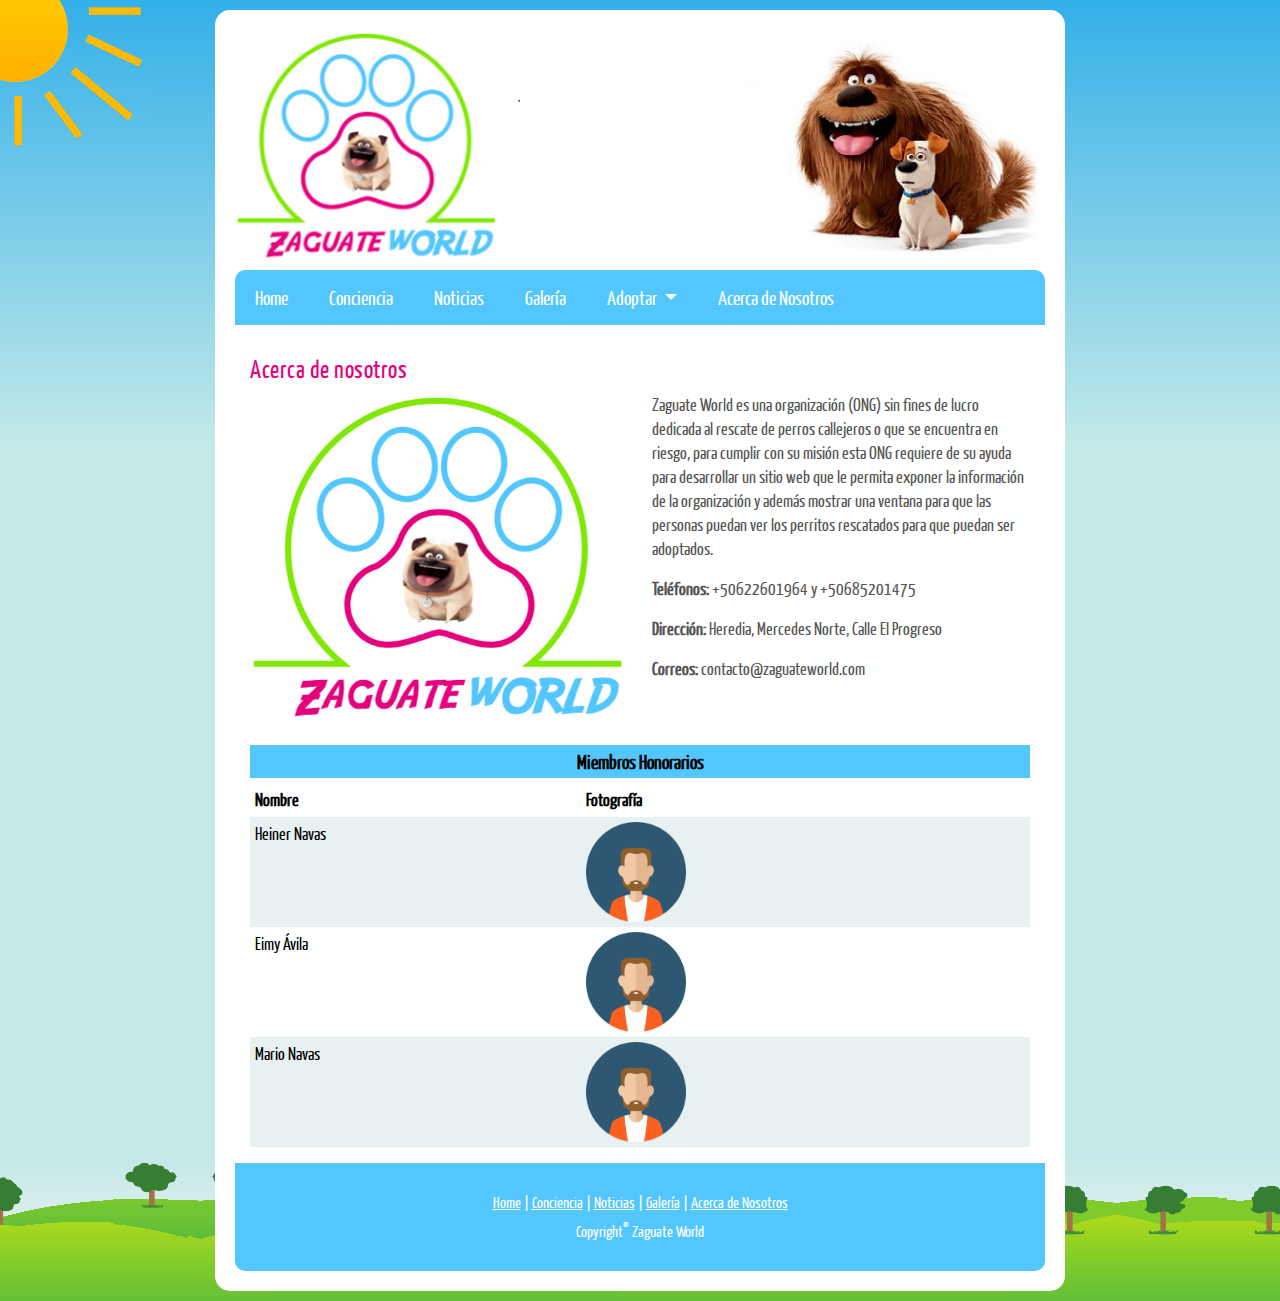
<file: pages/acercadenosotros.html>
<!DOCTYPE html>
<html>

<head>

    <title>Zaguate World</title>
    <meta name="description" content="El Website de los Zaguates" />
    <meta name="keywords" content="Zaguate, perro, perrito, adoptar" />
    <meta http-equiv="content-type" content="text/html; charset=UTF-8" />
    <meta name="viewport" content="width=device-width, initial-scale=1" />
    <link href="https://cdn.jsdelivr.net/npm/bootstrap@5.1.3/dist/css/bootstrap.min.css" rel="stylesheet" />
    <link rel="stylesheet" type="text/css" href="../css/home.css" />
    <script src="https://cdn.jsdelivr.net/npm/bootstrap@5.1.3/dist/js/bootstrap.bundle.min.js"></script>

</head>
<body>
    <div class="container">
        <header>
            <img src="../images/logo.png" alt="logo" width="100%"/>
        </header>
        <nav class="navbar navbar-expand-sm navbar-dark">
            <div class="container-fluid">
                <button class="navbar-toggler" type="button" data-bs-toggle="collapse" data-bs-target="#mynavbar">
                    <span class="navbar-toggler-icon"></span>
                </button>
                <div class="collapse navbar-collapse" id="mynavbar">
                    <ul class="navbar-nav me-auto">
                        <li class="nav-item">
                            <a class="nav-link" href="../index.html">Home</a>
                        </li>
                        <li class="nav-item">
                            <a class="nav-link" href="conciencia.html">Conciencia</a>
                        </li>
                        <li class="nav-item">
                            <a class="nav-link" href="noticias.html">Noticias</a>
                        </li>
                        <li class="nav-item">
                            <a class="nav-link" href="#">Galería</a>
                        </li>
                        <li class="nav-item">
                            <div class="dropdown">
                                <a href="#" class="nav-link dropdown-toggle" data-bs-toggle="dropdown">
                                  Adoptar
                                </a>
                                <ul class="dropdown-menu">
                                  <li><a class="dropdown-item" href="zaguatespequeños.html">Zaguates Pequeños</a></li>
                                  <li><a class="dropdown-item" href="zaguatesgrandes.html">Link 2</a></li>
                                  <li><a class="dropdown-item" href="zaguatespequeños.html">Link 3</a></li>
                                </ul>
                              </div>
                        </li>
                        <li class="nav-item">
                            <a class="nav-link" href="acercadenosotros.html">Acerca de Nosotros</a>
                        </li>
                    </ul>
                </div>
            </div>
        </nav>
        <div class="main">
            <div class="row">
                <div>
                    <article>
                        <div class="row">
                            <div>
                                <h1>Acerca de nosotros</h1>
                            </div>
                        </div>
                        <div class="row">
                            <div class="col-sm-6 text-center">
                                <img class="imgContent" src="../images/LogoTerminado.PNG" alt="animado5" width="100%"/>
                            </div>
                            <div class="col-sm-6">
                                <p>
                                    Zaguate World es una organización (ONG) sin fines de lucro dedicada al
                                    rescate de perros callejeros o que se encuentra en riesgo, para cumplir con su
                                    misión esta ONG requiere de su ayuda para desarrollar un sitio web que le
                                    permita exponer la información de la organización y además mostrar una ventana
                                    para que las personas puedan ver los perritos rescatados para que puedan ser
                                    adoptados.
                                </p>
                                <p>
                                    <strong>Teléfonos:</strong> +50622601964 y +50685201475
                                </p>
                                <p>
                                    <strong>Dirección:</strong> Heredia, Mercedes Norte, Calle El Progreso
                                </p>
                                <p>
                                    <strong>Correos:</strong> contacto@zaguateworld.com
                                </p>
                            </div>
                        </div>
                        <div class="row">
                            <div>
                                <table class="table table-striped">
                                    <thead>
                                        <tr>
                                            <th colspan="5" class="text-center headertable">Miembros Honorarios</th>
                                        </tr>
                                        <tr>
                                            <th>Nombre</th>
                                            <th>Fotografía</th>
                                        </tr>
                                    </thead>
                                    <tbody>
                                        <tr>
                                            <td>Heiner Navas</td>
                                            <td><img class="perro" src="../images/avatar.png" alt="perro" width="100%"/></td>
                                        </tr>
                                        <tr>
                                            <td>Eimy Ávila</td>
                                            <td><img class="perro" src="../images/avatar.png" alt="perro" width="100%"/></td>
                                        </tr>
                                        <tr>
                                            <td>Mario Navas</td>
                                            <td><img class="perro" src="../images/avatar.png" alt="perro" width="100%"/></td>
                                        </tr>
                                    </tbody>
                                </table>
                            </div>
                        </div>
                    </article>
                </div>
            </div>
            <footer class="container-fluid bg-4 text-center">
                <a href="../index.html">Home</a>&nbsp;|
                <a href="conciencia.html">Conciencia</a>&nbsp;|
                <a href="noticias.html">Noticias</a>&nbsp;|
                <a href="galeria.html">Galería</a>&nbsp;|
                <a href="acercadenosotros.html">Acerca&nbsp;de&nbsp;Nosotros</a>
                <p>Copyright<sup>&reg;</sup> Zaguate World</p>
            </footer>
        </div>
    </div>
</body>
</html>
</file>
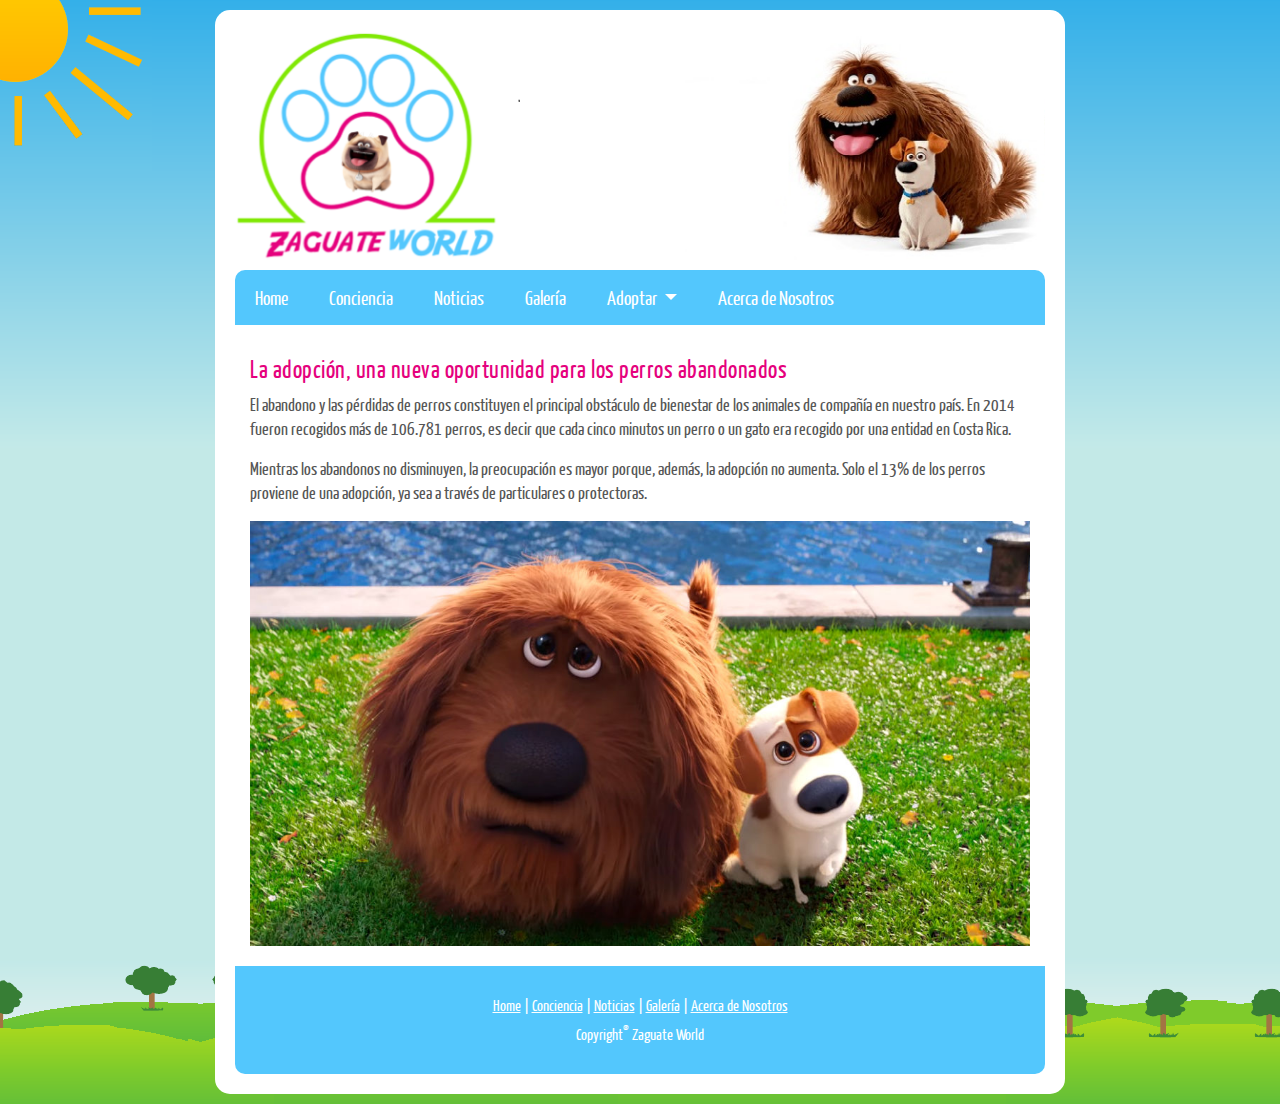
<file: pages/conciencia.html>
﻿<!DOCTYPE html>
<html>

<head>
    <title>Zaguate World</title>
    <meta name="description" content="El Website de los Zaguates" />
    <meta name="keywords" content="Zaguate, perro, perrito, adoptar" />
    <meta http-equiv="content-type" content="text/html; charset=UTF-8" />
    <meta name="viewport" content="width=device-width, initial-scale=1" />
    <link href="https://cdn.jsdelivr.net/npm/bootstrap@5.1.3/dist/css/bootstrap.min.css" rel="stylesheet" />
    <link rel="stylesheet" type="text/css" href="../css/home.css" />
    <script src="https://cdn.jsdelivr.net/npm/bootstrap@5.1.3/dist/js/bootstrap.bundle.min.js"></script>

</head>

<body>
    <div class="container">
        <header>
            <img src="../images/logo.png" alt="logo" width="100%" />
        </header>
        <nav class="navbar navbar-expand-sm navbar-dark">
            <div class="container-fluid">
                <button class="navbar-toggler" type="button" data-bs-toggle="collapse" data-bs-target="#mynavbar">
                    <span class="navbar-toggler-icon"></span>
                </button>
                <div class="collapse navbar-collapse" id="mynavbar">
                    <ul class="navbar-nav me-auto">
                        <li class="nav-item">
                            <a class="nav-link" href="../index.html">Home</a>
                        </li>
                        <li class="nav-item">
                            <a class="nav-link" href="conciencia.html">Conciencia</a>
                        </li>
                        <li class="nav-item">
                            <a class="nav-link" href="noticias.html">Noticias</a>
                        </li>
                        <li class="nav-item">
                            <a class="nav-link" href="#">Galería</a>
                        </li>
                        <li class="nav-item">
                            <div class="dropdown">
                                <a href="#" class="nav-link dropdown-toggle" data-bs-toggle="dropdown">
                                    Adoptar
                                </a>
                                <ul class="dropdown-menu">
                                    <li><a class="dropdown-item" href="zaguatespequeños.html">Zaguates Pequeños</a></li>
                                    <li><a class="dropdown-item" href="zaguatesgrandes.html">Link 2</a></li>
                                    <li><a class="dropdown-item" href="zaguatespequeños.html">Link 3</a></li>
                                </ul>
                            </div>
                        </li>
                        <li class="nav-item">
                            <a class="nav-link" href="acercadenosotros.html">Acerca de Nosotros</a>
                        </li>
                    </ul>
                </div>
            </div>
        </nav>
        <div class="main">
            <div class="row">
                <div>
                    <article>
                        <div class="row">
                            <div>
                                <h1>La adopción, una nueva oportunidad para los perros abandonados</h1>
                            </div>
                        </div>
                        <div class="row">
                            <div>
                                <p>
                                    El abandono y las pérdidas de perros constituyen el principal obstáculo de bienestar
                                    de los animales de compañía en nuestro país. En 2014 fueron recogidos más de 106.781
                                    perros, es decir que cada cinco minutos un perro o un gato era recogido por una
                                    entidad en Costa Rica.
                                </p>

                                <p>
                                    Mientras los abandonos no disminuyen, la preocupación es mayor porque, además, la
                                    adopción no aumenta. Solo el 13% de los perros proviene de una adopción, ya sea a
                                    través de particulares o protectoras.
                                </p>
                            </div>
                        </div>
                        <div class="row">
                            <div class="text-center">
                                <img class="imgContent" src="../images/Animado01.jpg" alt="animado" width="100%" />
                            </div>
                        </div>
                    </article>
                </div>
            </div>
            <footer class="container-fluid bg-4 text-center">
                <a href="../index.html">Home</a>&nbsp;|
                <a href="conciencia.html">Conciencia</a>&nbsp;|
                <a href="noticias.html">Noticias</a>&nbsp;|
                <a href="galeria.html">Galería</a>&nbsp;|
                <a href="acercadenosotros.html">Acerca&nbsp;de&nbsp;Nosotros</a>
                <p>Copyright<sup>&reg;</sup> Zaguate World</p>
            </footer>
        </div>
    </div>
</body>

</html>
</file>
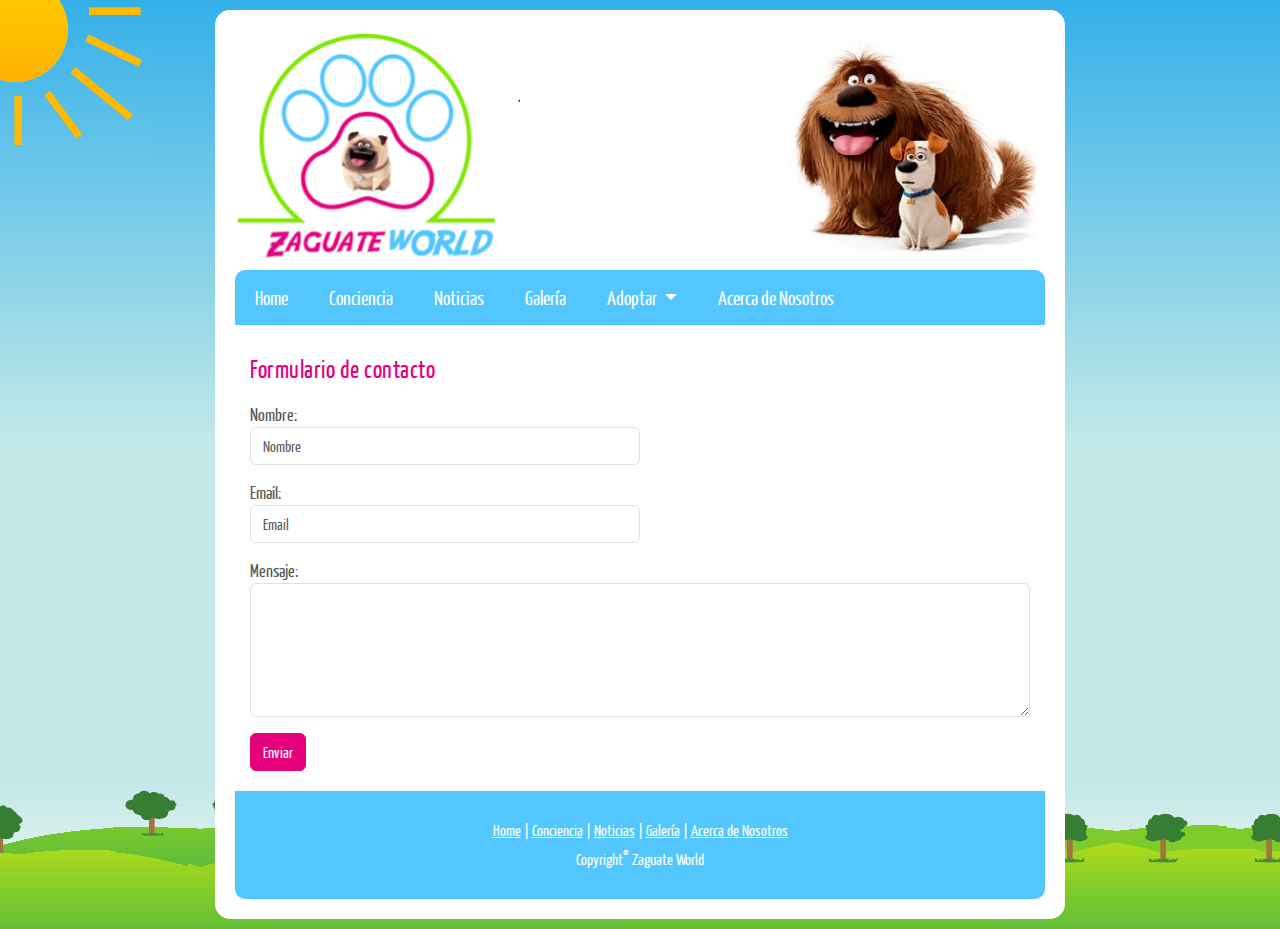
<file: pages/contacto.html>
<!DOCTYPE html>
<html>

<head>

    <title>Zaguate World</title>
    <meta name="description" content="El Website de los Zaguates" />
    <meta name="keywords" content="Zaguate, perro, perrito, adoptar" />
    <meta http-equiv="content-type" content="text/html; charset=UTF-8" />
    <meta name="viewport" content="width=device-width, initial-scale=1" />
    <link href="https://cdn.jsdelivr.net/npm/bootstrap@5.1.3/dist/css/bootstrap.min.css" rel="stylesheet" />
    <link rel="stylesheet" type="text/css" href="../css/home.css" />
    <script src="https://cdn.jsdelivr.net/npm/bootstrap@5.1.3/dist/js/bootstrap.bundle.min.js"></script>

</head>
<body>
    <div class="container">
        <header>
            <img src="../images/logo.png" alt="logo" width="100%"/>
        </header>
        <nav class="navbar navbar-expand-sm navbar-dark">
            <div class="container-fluid">
                <button class="navbar-toggler" type="button" data-bs-toggle="collapse" data-bs-target="#mynavbar">
                    <span class="navbar-toggler-icon"></span>
                </button>
                <div class="collapse navbar-collapse" id="mynavbar">
                    <ul class="navbar-nav me-auto">
                        <li class="nav-item">
                            <a class="nav-link" href="../index.html">Home</a>
                        </li>
                        <li class="nav-item">
                            <a class="nav-link" href="conciencia.html">Conciencia</a>
                        </li>
                        <li class="nav-item">
                            <a class="nav-link" href="noticias.html">Noticias</a>
                        </li>
                        <li class="nav-item">
                            <a class="nav-link" href="#">Galería</a>
                        </li>
                        <li class="nav-item">
                            <div class="dropdown">
                                <a href="#" class="nav-link dropdown-toggle" data-bs-toggle="dropdown">
                                  Adoptar
                                </a>
                                <ul class="dropdown-menu">
                                  <li><a class="dropdown-item" href="zaguatespequeños.html">Zaguates Pequeños</a></li>
                                  <li><a class="dropdown-item" href="zaguatesgrandes.html">Link 2</a></li>
                                  <li><a class="dropdown-item" href="zaguatespequeños.html">Link 3</a></li>
                                </ul>
                              </div>
                        </li>
                        <li class="nav-item">
                            <a class="nav-link" href="acercadenosotros.html">Acerca de Nosotros</a>
                        </li>
                    </ul>
                </div>
            </div>
        </nav>
        <div class="main">
            <div class="row">
                <div>
                    <article>
                        <div class="row">
                            <div class="col-sm-6">
                                <h1>Formulario de contacto</h1>
                            </div>
                        </div>
                        <div class="row">
                            <div>
                                <form action="#">
                                    <div class="col-sm-6 mb-3">
                                      <label for="pwd">Nombre:</label>
                                      <input type="text" class="form-control" id="nombre" placeholder="Nombre" name="nombre" required>
                                    </div>
                                    <div class="col-sm-6 mb-3 mt-3">
                                        <label for="email">Email:</label>
                                        <input type="email" class="form-control" id="email" placeholder="Email" name="email" required>
                                      </div>
                                    <div class="mb-3">
                                        <label for="pwd">Mensaje:</label>
                                        <textarea class="form-control" rows="5" id="mensaje" required></textarea>
                                    </div>
                                    <button type="submit" class="btn btn-primary">Enviar</button>
                                  </form>
                            </div>
                        </div>
                    </article>
                </div>
            </div>
            <footer class="container-fluid bg-4 text-center">
                <a href="../index.html">Home</a>&nbsp;|
                <a href="conciencia.html">Conciencia</a>&nbsp;|
                <a href="noticias.html">Noticias</a>&nbsp;|
                <a href="galeria.html">Galería</a>&nbsp;|
                <a href="acercadenosotros.html">Acerca&nbsp;de&nbsp;Nosotros</a>
                <p>Copyright<sup>&reg;</sup> Zaguate World</p>
            </footer>
        </div>
    </div>
</body>
</html>
</file>
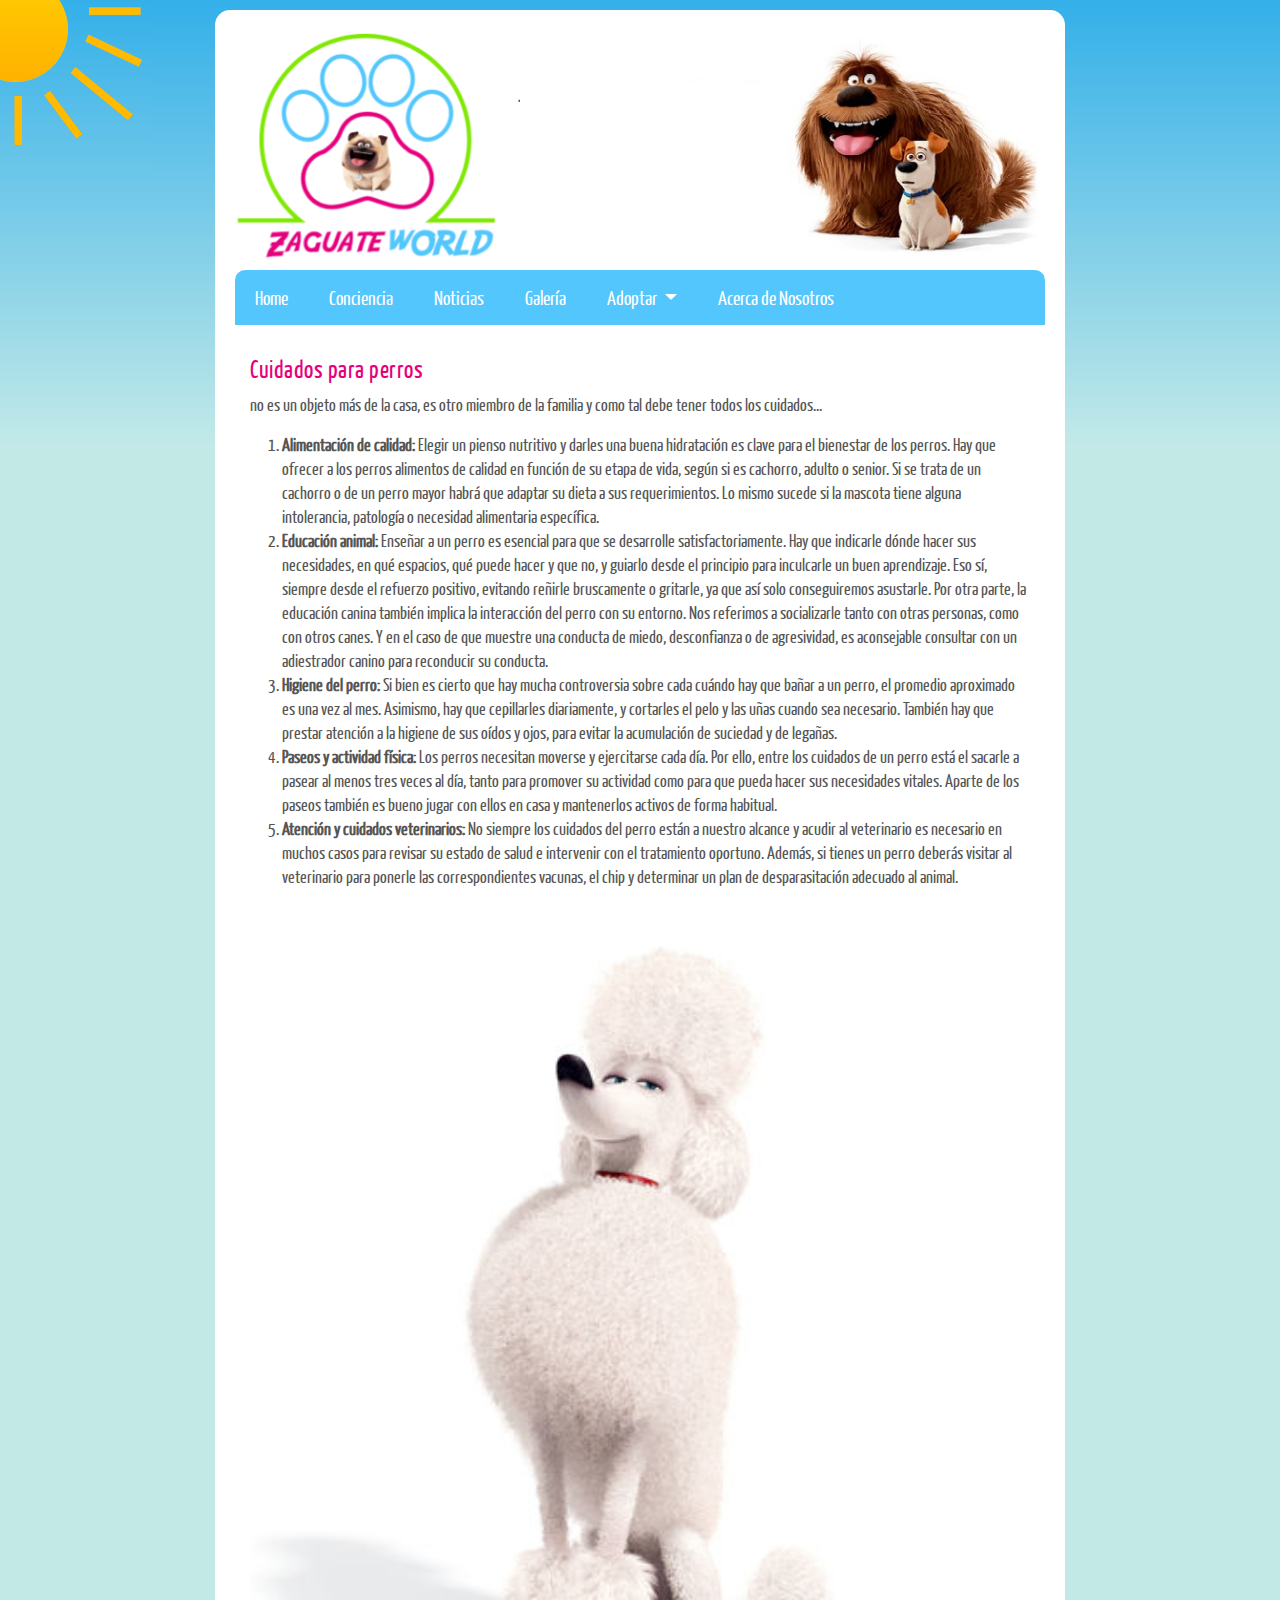
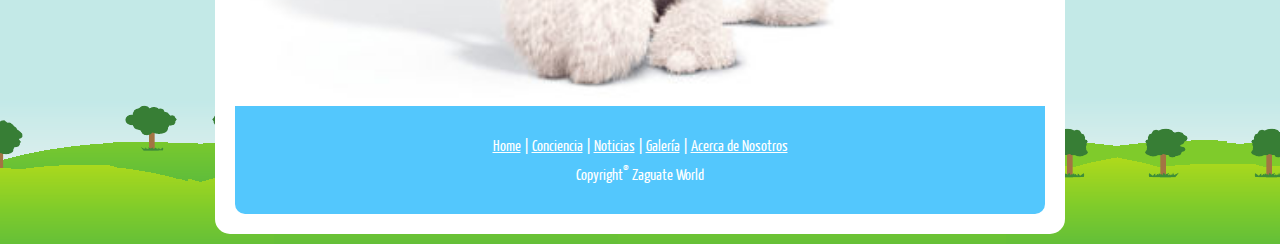
<file: pages/cuidados.html>
<!DOCTYPE html>
<html>
<head>
    <title>Zaguate World</title>
    <meta name="description" content="El Website de los Zaguates" />
    <meta name="keywords" content="Zaguate, perro, perrito, adoptar" />
    <meta http-equiv="content-type" content="text/html; charset=UTF-8" />
    <meta name="viewport" content="width=device-width, initial-scale=1" />
    <link href="https://cdn.jsdelivr.net/npm/bootstrap@5.1.3/dist/css/bootstrap.min.css" rel="stylesheet" />
    <link rel="stylesheet" type="text/css" href="../css/home.css" />
    <script src="https://cdn.jsdelivr.net/npm/bootstrap@5.1.3/dist/js/bootstrap.bundle.min.js"></script>
</head>
<body>
    <div class="container">
        <header>
            <img src="../images/logo.png" alt="logo" width="100%"/>
        </header>
        <nav class="navbar navbar-expand-sm navbar-dark">
            <div class="container-fluid">
                <button class="navbar-toggler" type="button" data-bs-toggle="collapse" data-bs-target="#mynavbar">
                    <span class="navbar-toggler-icon"></span>
                </button>
                <div class="collapse navbar-collapse" id="mynavbar">
                    <ul class="navbar-nav me-auto">
                        <li class="nav-item">
                            <a class="nav-link" href="../index.html">Home</a>
                        </li>
                        <li class="nav-item">
                            <a class="nav-link" href="conciencia.html">Conciencia</a>
                        </li>
                        <li class="nav-item">
                            <a class="nav-link" href="noticias.html">Noticias</a>
                        </li>
                        <li class="nav-item">
                            <a class="nav-link" href="#">Galería</a>
                        </li>
                        <li class="nav-item">
                            <div class="dropdown">
                                <a href="#" class="nav-link dropdown-toggle" data-bs-toggle="dropdown">
                                  Adoptar
                                </a>
                                <ul class="dropdown-menu">
                                  <li><a class="dropdown-item" href="zaguatespequeños.html">Zaguates Pequeños</a></li>
                                  <li><a class="dropdown-item" href="zaguatesgrandes.html">Link 2</a></li>
                                  <li><a class="dropdown-item" href="zaguatespequeños.html">Link 3</a></li>
                                </ul>
                              </div>
                        </li>
                        <li class="nav-item">
                            <a class="nav-link" href="acercadenosotros.html">Acerca de Nosotros</a>
                        </li>
                    </ul>
                </div>
            </div>
        </nav>
        <div class="main">
            <div class="row">
                <div>
                    <article>
                        <div class="row">
                            <div class="col-sm-6">
                                <h1>Cuidados para perros</h1>
                            </div>
                        </div>
                        <div class="row">
                            <div>
                                <p>
                                    no es un objeto más de la casa, es otro miembro de la familia y como tal debe tener todos los cuidados...
                                </p>
                                <ol>
                                    <li>
                                        <strong>Alimentación de calidad:</strong> Elegir un pienso nutritivo y darles una buena hidratación es clave para el bienestar de los perros. Hay que ofrecer a los perros alimentos de calidad en función de su etapa de vida, según si es cachorro, adulto o senior. Si se trata de un cachorro o de un perro mayor habrá que adaptar su dieta a sus requerimientos. Lo mismo sucede si la mascota tiene alguna intolerancia, patología o necesidad alimentaria específica.
                                    </li>
                                    <li>
                                        <strong>Educación animal:</strong> Enseñar a un perro es esencial para que se desarrolle satisfactoriamente. Hay que indicarle dónde hacer sus necesidades, en qué espacios, qué puede hacer y que no, y guiarlo desde el principio para inculcarle un buen aprendizaje. Eso sí, siempre desde el refuerzo positivo, evitando reñirle bruscamente o gritarle, ya que así solo conseguiremos asustarle. Por otra parte, la educación canina también implica la interacción del perro con su entorno. Nos referimos a socializarle tanto con otras personas, como con otros canes. Y en el caso de que muestre una conducta de miedo, desconfianza o de agresividad, es aconsejable consultar con un adiestrador canino para reconducir su conducta.
                                    </li>
                                    <li>
                                        <strong>Higiene del perro:</strong> Si bien es cierto que hay mucha controversia sobre cada cuándo hay que bañar a un perro, el promedio aproximado es una vez al mes. Asimismo, hay que cepillarles diariamente, y cortarles el pelo y las uñas cuando sea necesario. También hay que prestar atención a la higiene de sus oídos y ojos, para evitar la acumulación de suciedad y de legañas.
                                    </li>
                                    <li>
                                        <strong>Paseos y actividad física:</strong> Los perros necesitan moverse y ejercitarse cada día. Por ello, entre los cuidados de un perro está el sacarle a pasear al menos tres veces al día, tanto para promover su actividad como para que pueda hacer sus necesidades vitales. Aparte de los paseos también es bueno jugar con ellos en casa y mantenerlos activos de forma habitual.
                                    </li>
                                    <li>
                                        <strong>Atención y cuidados veterinarios:</strong> No siempre los cuidados del perro están a nuestro alcance y acudir al veterinario es necesario en muchos casos para revisar su estado de salud e intervenir con el tratamiento oportuno. Además, si tienes un perro deberás visitar al veterinario para ponerle las correspondientes vacunas, el chip y determinar un plan de desparasitación adecuado al animal.
                                    </li>
                                </ol>
                                <div class="text-center">
                                    <img src="../images/Animado04.jpg" alt="animado" width="100%"/>
                                </div>
                            </div>
                        </div>
                    </article>
                </div>
            </div>
            <footer class="container-fluid bg-4 text-center">
                <a href="../index.html">Home</a>&nbsp;|
                <a href="conciencia.html">Conciencia</a>&nbsp;|
                <a href="noticias.html">Noticias</a>&nbsp;|
                <a href="galeria.html">Galería</a>&nbsp;|
                <a href="acercadenosotros.html">Acerca&nbsp;de&nbsp;Nosotros</a>
                <p>Copyright<sup>&reg;</sup> Zaguate World</p>
            </footer>
        </div>
    </div>
</body>
</html>
</file>
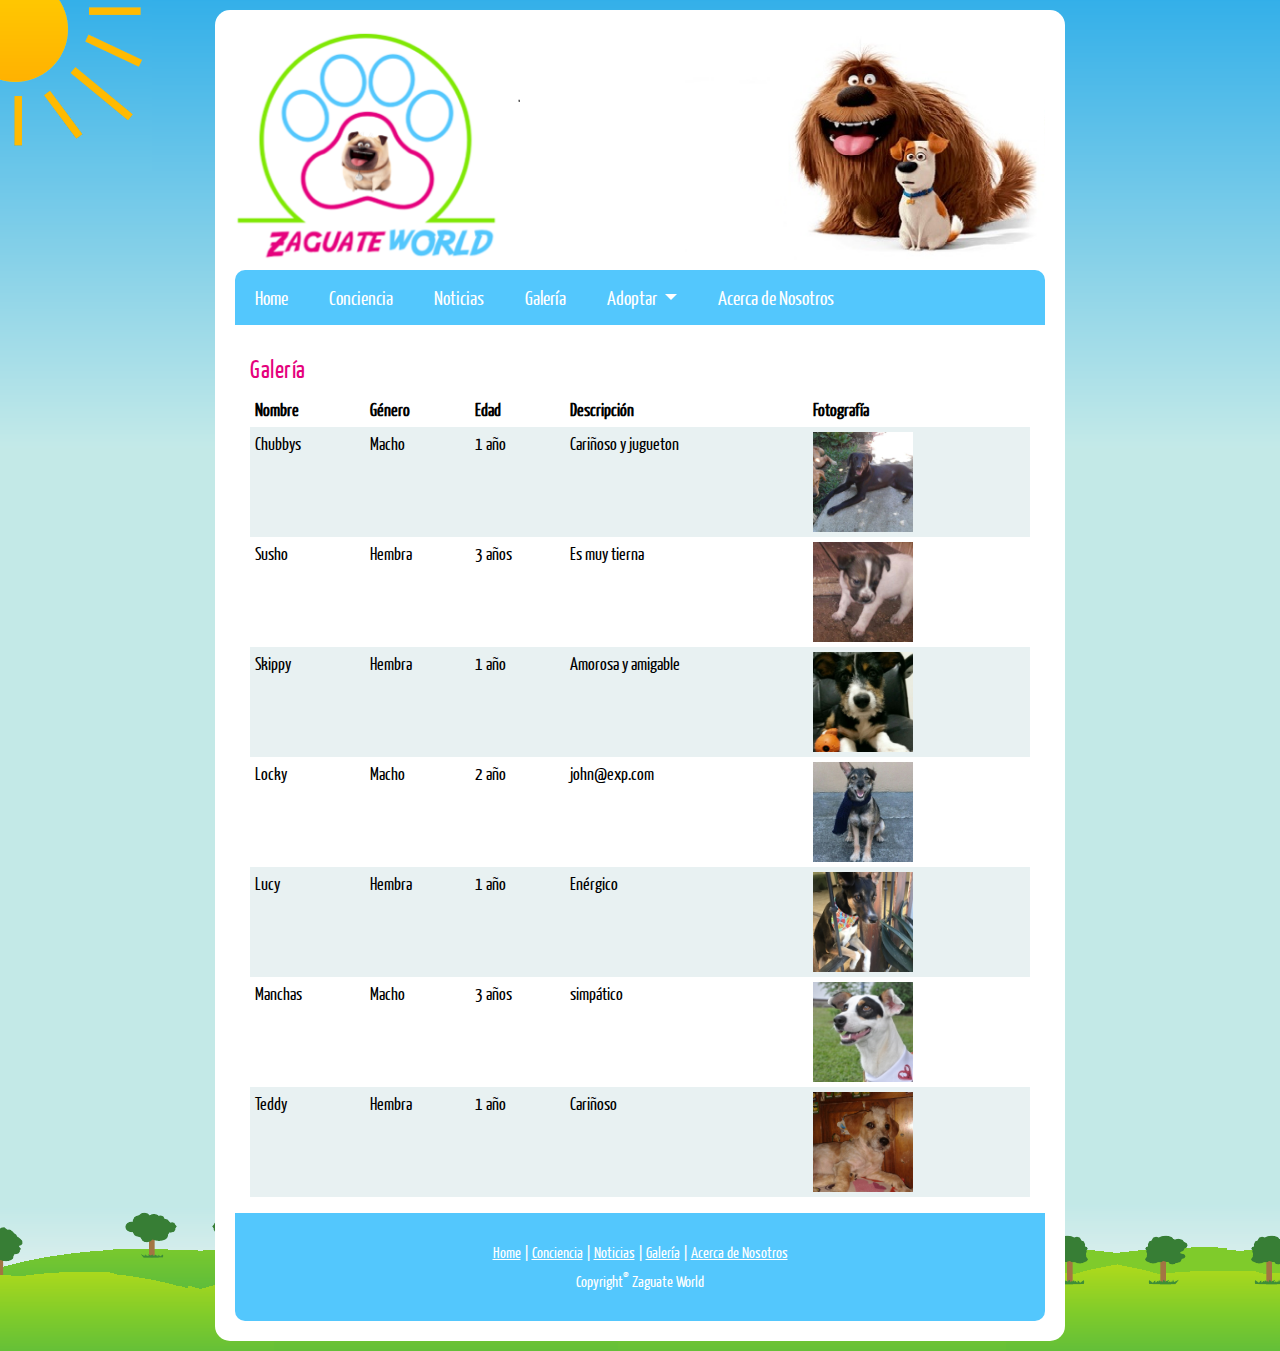
<file: pages/galeria.html>
<!DOCTYPE html>
<html>

<head>

    <title>Zaguate World</title>
    <meta name="description" content="El Website de los Zaguates" />
    <meta name="keywords" content="Zaguate, perro, perrito, adoptar" />
    <meta http-equiv="content-type" content="text/html; charset=UTF-8" />
    <meta name="viewport" content="width=device-width, initial-scale=1" />
    <link href="https://cdn.jsdelivr.net/npm/bootstrap@5.1.3/dist/css/bootstrap.min.css" rel="stylesheet" />
    <link rel="stylesheet" type="text/css" href="../css/home.css" />
    <script src="https://cdn.jsdelivr.net/npm/bootstrap@5.1.3/dist/js/bootstrap.bundle.min.js"></script>

</head>
<body>
    <div class="container">
        <header>
            <img src="../images/logo.png" alt="perro" width="100%"/>
        </header>
        <nav class="navbar navbar-expand-sm navbar-dark">
            <div class="container-fluid">
                <button class="navbar-toggler" type="button" data-bs-toggle="collapse" data-bs-target="#mynavbar">
                    <span class="navbar-toggler-icon"></span>
                </button>
                <div class="collapse navbar-collapse" id="mynavbar">
                    <ul class="navbar-nav me-auto">
                        <li class="nav-item">
                            <a class="nav-link" href="../index.html">Home</a>
                        </li>
                        <li class="nav-item">
                            <a class="nav-link" href="conciencia.html">Conciencia</a>
                        </li>
                        <li class="nav-item">
                            <a class="nav-link" href="noticias.html">Noticias</a>
                        </li>
                        <li class="nav-item">
                            <a class="nav-link" href="galeria.html">Galería</a>
                        </li>
                        <li class="nav-item">
                            <div class="dropdown">
                                <a href="#" class="nav-link dropdown-toggle" data-bs-toggle="dropdown">
                                  Adoptar
                                </a>
                                <ul class="dropdown-menu">
                                    <li><a class="dropdown-item" href="zaguatespequeños.html">Zaguates Pequeños</a></li>
                                    <li><a class="dropdown-item" href="zaguatesmedianos.html">Zaguates Medianos</a></li>
                                    <li><a class="dropdown-item" href="zaguatesgrandes.html">Zaguates Grandes</a></li>
                                </ul>
                              </div>
                        </li>
                        <li class="nav-item">
                            <a class="nav-link" href="acercadenosotros.html">Acerca de Nosotros</a>
                        </li>
                    </ul>
                </div>
            </div>
        </nav>
        <div class="main">
            <div class="row">
                <div>
                    <article>
                        <div class="row">
                            <div class="col-sm-6">
                                <h1>Galería</h1>
                            </div>
                        </div>
                        <div class="row">
                            <div>
                                <table class="table table-striped">
                                    <thead>
                                        <tr>
                                            <th>Nombre</th>
                                            <th>Género</th>
                                            <th>Edad</th>
                                            <th>Descripción</th>
                                            <th>Fotografía</th>
                                        </tr>
                                    </thead>
                                    <tbody>
                                        <tr>
                                            <td>Chubbys</td>
                                            <td>Macho</td>
                                            <td>1 año</td>
                                            <td>Cariñoso y jugueton</td>
                                            <td><img class="perro" src="../images/candy.jpg" alt="perro" width="100%"/></td>
                                        </tr>
                                        <tr>
                                            <td>Susho</td>
                                            <td>Hembra</td>
                                            <td>3 años</td>
                                            <td>Es muy tierna</td>
                                            <td><img class="perro" src="../images/coco.jpg" alt="perro" width="100%"/></td>
                                        </tr>
                                        <tr>
                                            <td>Skippy</td>
                                            <td>Hembra</td>
                                            <td>1 año</td>
                                            <td>Amorosa y amigable</td>
                                            <td><img class="perro" src="../images/Filomena.jpg" alt="perro" width="100%"/></td>
                                        </tr>
                                        <tr>
                                            <td>Locky</td>
                                            <td>Macho</td>
                                            <td>2 año</td>
                                            <td>john@exp.com</td>
                                            <td><img class="perro" src="../images/Locky.jpg" alt="perro" width="100%"/></td>
                                        </tr>
                                        <tr>
                                            <td>Lucy</td>
                                            <td>Hembra</td>
                                            <td>1 año</td>
                                            <td>Enérgico</td>
                                            <td><img class="perro" src="../images/lucy.jpg" alt="perro" width="100%"/></td>
                                        </tr>
                                        <tr>
                                            <td>Manchas</td>
                                            <td>Macho</td>
                                            <td>3 años</td>
                                            <td>simpático</td>
                                            <td><img class="perro" src="../images/Manchas.jpg" alt="perro" width="100%"/></td>
                                        </tr>
                                        <tr>
                                            <td>Teddy</td>
                                            <td>Hembra</td>
                                            <td>1 año</td>
                                            <td>Cariñoso</td>
                                            <td><img class="perro" src="../images/Maylo.jpg" alt="perro" width="100%"/></td>
                                        </tr>
                                    </tbody>
                                </table>
                            </div>
                        </div>
                    </article>
                </div>
            </div>
            <footer class="container-fluid bg-4 text-center">
                <a href="../index.html">Home</a>&nbsp;|
                <a href="conciencia.html">Conciencia</a>&nbsp;|
                <a href="noticias.html">Noticias</a>&nbsp;|
                <a href="galeria.html">Galería</a>&nbsp;|
                <a href="acercadenosotros.html">Acerca&nbsp;de&nbsp;Nosotros</a>
                <p>Copyright<sup>&reg;</sup> Zaguate World</p>
            </footer>
        </div>
    </div>
</body>
</html>
</file>
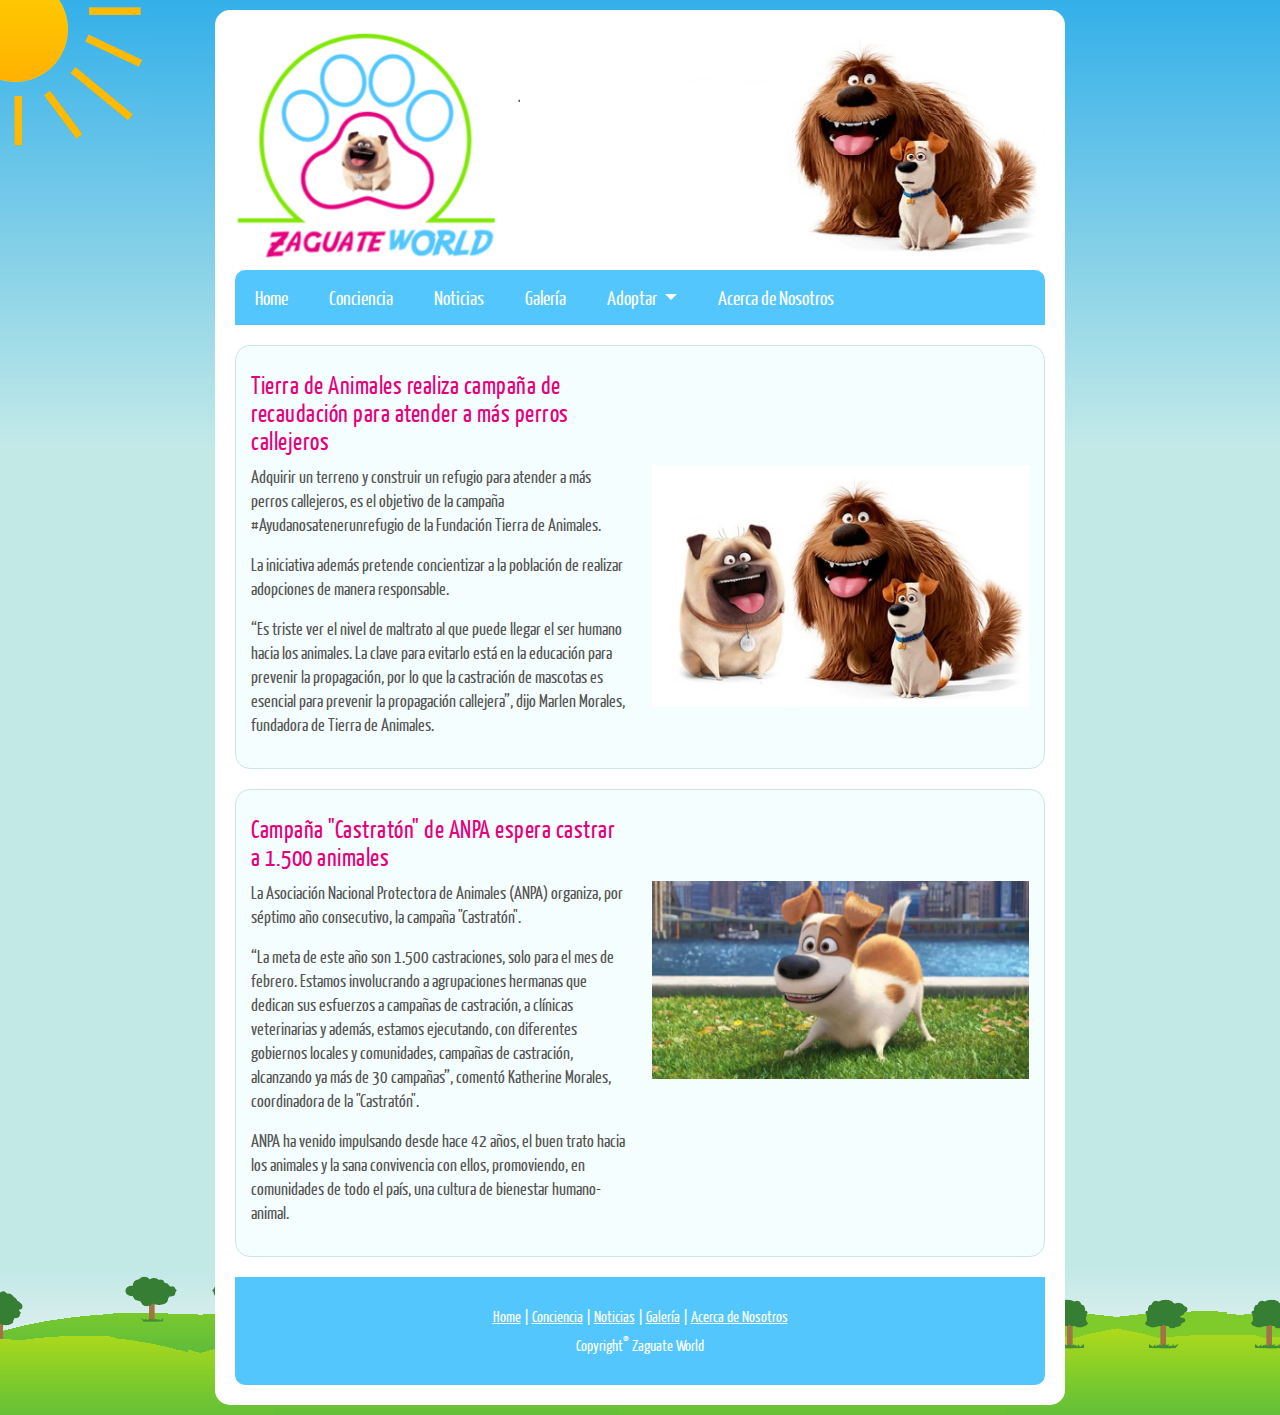
<file: pages/noticias.html>
<!DOCTYPE html>
<html>

<head>

    <title>Zaguate World</title>
    <meta name="description" content="El Website de los Zaguates" />
    <meta name="keywords" content="Zaguate, perro, perrito, adoptar" />
    <meta http-equiv="content-type" content="text/html; charset=UTF-8" />
    <meta name="viewport" content="width=device-width, initial-scale=1" />
    <link href="https://cdn.jsdelivr.net/npm/bootstrap@5.1.3/dist/css/bootstrap.min.css" rel="stylesheet" />
    <link rel="stylesheet" type="text/css" href="../css/home.css" />
    <script src="https://cdn.jsdelivr.net/npm/bootstrap@5.1.3/dist/js/bootstrap.bundle.min.js"></script>

</head>
<body>
    <div class="container">
        <header>
            <img src="../images/logo.png" alt="logo" width="100%"/>
        </header>
        <nav class="navbar navbar-expand-sm navbar-dark">
            <div class="container-fluid">
                <button class="navbar-toggler" type="button" data-bs-toggle="collapse" data-bs-target="#mynavbar">
                    <span class="navbar-toggler-icon"></span>
                </button>
                <div class="collapse navbar-collapse" id="mynavbar">
                    <ul class="navbar-nav me-auto">
                        <li class="nav-item">
                            <a class="nav-link" href="../index.html">Home</a>
                        </li>
                        <li class="nav-item">
                            <a class="nav-link" href="conciencia.html">Conciencia</a>
                        </li>
                        <li class="nav-item">
                            <a class="nav-link" href="noticias.html">Noticias</a>
                        </li>
                        <li class="nav-item">
                            <a class="nav-link" href="galeria.html">Galería</a>
                        </li>
                        <li class="nav-item">
                            <div class="dropdown">
                                <a href="#" class="nav-link dropdown-toggle" data-bs-toggle="dropdown">
                                  Adoptar
                                </a>
                                <ul class="dropdown-menu">
                                    <li><a class="dropdown-item" href="zaguatespequeños.html">Zaguates Pequeños</a></li>
                                    <li><a class="dropdown-item" href="zaguatesmedianos.html">Zaguates Medianos</a></li>
                                    <li><a class="dropdown-item" href="zaguatesgrandes.html">Zaguates Grandes</a></li>
                                </ul>
                              </div>
                        </li>
                        <li class="nav-item">
                            <a class="nav-link" href="acercadenosotros.html">Acerca de Nosotros</a>
                        </li>
                    </ul>
                </div>
            </div>
        </nav>
        <div class="main">
            <div class="row">
                <div>
                    <article class="noticia">
                        <div class="row">
                            <div class="col-sm-6">
                                <h1>Tierra de Animales realiza campaña de recaudación para atender a más perros callejeros</h1>
                            </div>
                        </div>
                        <div class="row">
                            <div class="col-sm-6">
                                <p>
                                    Adquirir un terreno y construir un refugio para atender a más perros callejeros, es el objetivo de la campaña #Ayudanosatenerunrefugio de la Fundación Tierra de Animales.
                                </p>
                                <p>
                                    La iniciativa además pretende concientizar a la población de realizar adopciones de manera responsable.
                                </p>
                                <p>
                                    “Es triste ver el nivel de maltrato al que puede llegar el ser humano hacia los animales. La clave para evitarlo está en la educación para prevenir la propagación, por lo que la castración de mascotas es esencial para prevenir la propagación callejera”, dijo Marlen Morales, fundadora de Tierra de Animales.
                                </p>
                            </div>
                            <div class="col-sm-6 text-center">
                                <img src="../images/Animado02.jpg" alt="animado" width="100%"/>
                            </div>
                        </div>
                    </article>
                </div>
            </div>
            <div class="row">
                <div>
                    <article class="noticia">
                        <div class="row">
                            <div class="col-sm-6">
                                <h1>Campaña "Castratón" de ANPA espera castrar a 1.500 animales</h1>
                            </div>
                        </div>
                        <div class="row">
                            <div class="col-sm-6">
                                <p>
                                    La Asociación Nacional Protectora de Animales (ANPA) organiza, por séptimo año consecutivo, la campaña "Castratón". 
                                </p>
                                <p>
                                    “La meta de este año son 1.500 castraciones, solo para el mes de febrero. Estamos involucrando a agrupaciones hermanas que dedican sus esfuerzos a campañas de castración, a clínicas veterinarias y además, estamos ejecutando, con diferentes gobiernos locales y comunidades, campañas de castración, alcanzando ya más de 30 campañas”, comentó Katherine Morales, coordinadora de la "Castratón".
                                </p>
                                <p>
                                    ANPA ha venido impulsando desde hace 42 años, el buen trato hacia los animales y la sana convivencia con ellos, promoviendo, en comunidades de todo el país, una cultura de bienestar humano-animal.
                                </p>
                            </div>
                            <div class="col-sm-6 text-center">
                                <img src="../images/Animado09.jpg" alt="animado" width="100%"/>
                            </div>
                        </div>
                    </article>
                </div>
            </div>
            <footer class="container-fluid bg-4 text-center">
                <a href="../index.html">Home</a>&nbsp;|
                <a href="conciencia.html">Conciencia</a>&nbsp;|
                <a href="noticias.html">Noticias</a>&nbsp;|
                <a href="galeria.html">Galería</a>&nbsp;|
                <a href="acercadenosotros.html">Acerca&nbsp;de&nbsp;Nosotros</a>
                <p>Copyright<sup>&reg;</sup> Zaguate World</p>
            </footer>
        </div>
    </div>
</body>
</html>
</file>
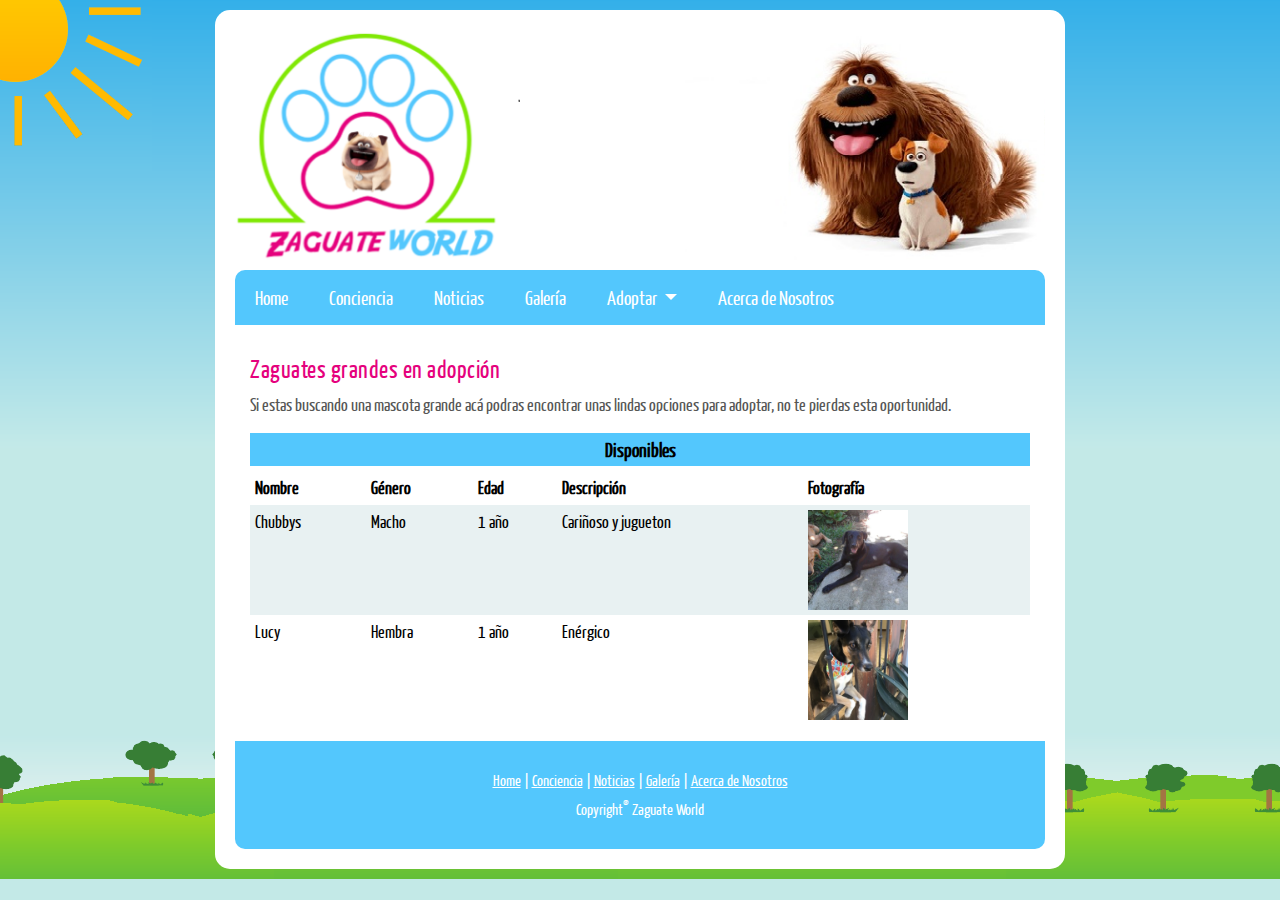
<file: pages/zaguatesgrandes.html>
<!DOCTYPE html>
<html>
<head>
    <title>Zaguate World</title>
    <meta name="description" content="El Website de los Zaguates" />
    <meta name="keywords" content="Zaguate, perro, perrito, adoptar" />
    <meta http-equiv="content-type" content="text/html; charset=UTF-8" />
    <meta name="viewport" content="width=device-width, initial-scale=1" />
    <link href="https://cdn.jsdelivr.net/npm/bootstrap@5.1.3/dist/css/bootstrap.min.css" rel="stylesheet" />
    <link rel="stylesheet" type="text/css" href="../css/home.css" />
    <script src="https://cdn.jsdelivr.net/npm/bootstrap@5.1.3/dist/js/bootstrap.bundle.min.js"></script>

</head>
<body>
    <div class="container">
        <header>
            <img src="../images/logo.png" alt="logo" width="100%"/>
        </header>
        <nav class="navbar navbar-expand-sm navbar-dark">
            <div class="container-fluid">
                <button class="navbar-toggler" type="button" data-bs-toggle="collapse" data-bs-target="#mynavbar">
                    <span class="navbar-toggler-icon"></span>
                </button>
                <div class="collapse navbar-collapse" id="mynavbar">
                    <ul class="navbar-nav me-auto">
                        <li class="nav-item">
                            <a class="nav-link" href="../index.html">Home</a>
                        </li>
                        <li class="nav-item">
                            <a class="nav-link" href="conciencia.html">Conciencia</a>
                        </li>
                        <li class="nav-item">
                            <a class="nav-link" href="noticias.html">Noticias</a>
                        </li>
                        <li class="nav-item">
                            <a class="nav-link" href="galeria.html">Galería</a>
                        </li>
                        <li class="nav-item">
                            <div class="dropdown">
                                <a href="#" class="nav-link dropdown-toggle" data-bs-toggle="dropdown">
                                  Adoptar
                                </a>
                                <ul class="dropdown-menu">
                                    <li><a class="dropdown-item" href="zaguatespequeños.html">Zaguates Pequeños</a></li>
                                    <li><a class="dropdown-item" href="zaguatesmedianos.html">Zaguates Medianos</a></li>
                                    <li><a class="dropdown-item" href="zaguatesgrandes.html">Zaguates Grandes</a></li>
                                </ul>
                              </div>
                        </li>
                        <li class="nav-item">
                            <a class="nav-link" href="acercadenosotros.html">Acerca de Nosotros</a>
                        </li>
                    </ul>
                </div>
            </div>
        </nav>
        <div class="main">
            <div class="row">
                <div>
                    <article>
                        <div class="row">
                            <div>
                                <h1>Zaguates grandes en adopción</h1>
                                <p>
                                    Si estas buscando una mascota grande acá podras encontrar unas lindas opciones para adoptar, no te pierdas esta oportunidad.
                                </p>
                            </div>
                        </div>
                        <div class="row">
                            <div>
                                <table class="table table-striped">
                                    <thead>
                                        <tr>
                                            <th colspan="5" class="text-center headertable">Disponibles</th>
                                        </tr>
                                        <tr>
                                            <th>Nombre</th>
                                            <th>Género</th>
                                            <th>Edad</th>
                                            <th>Descripción</th>
                                            <th>Fotografía</th>
                                        </tr>
                                    </thead>
                                    <tbody>
                                        <tr>
                                            <td>Chubbys</td>
                                            <td>Macho</td>
                                            <td>1 año</td>
                                            <td>Cariñoso y jugueton</td>
                                            <td><img class="perro" src="../images/candy.jpg" alt="perro" width="100%"/></td>
                                        </tr>
                                        <tr>
                                            <td>Lucy</td>
                                            <td>Hembra</td>
                                            <td>1 año</td>
                                            <td>Enérgico</td>
                                            <td><img class="perro" src="../images/lucy.jpg" alt="perro" width="100%"/></td>
                                        </tr>
                                    </tbody>
                                </table>
                            </div>
                        </div>
                    </article>
                </div>
            </div>
            <footer class="container-fluid bg-4 text-center">
                <a href="../index.html">Home</a>&nbsp;|
                <a href="conciencia.html">Conciencia</a>&nbsp;|
                <a href="noticias.html">Noticias</a>&nbsp;|
                <a href="galeria.html">Galería</a>&nbsp;|
                <a href="acercadenosotros.html">Acerca&nbsp;de&nbsp;Nosotros</a>
                <p>Copyright<sup>&reg;</sup> Zaguate World</p>
            </footer>
        </div>
    </div>
</body>
</html>
</file>
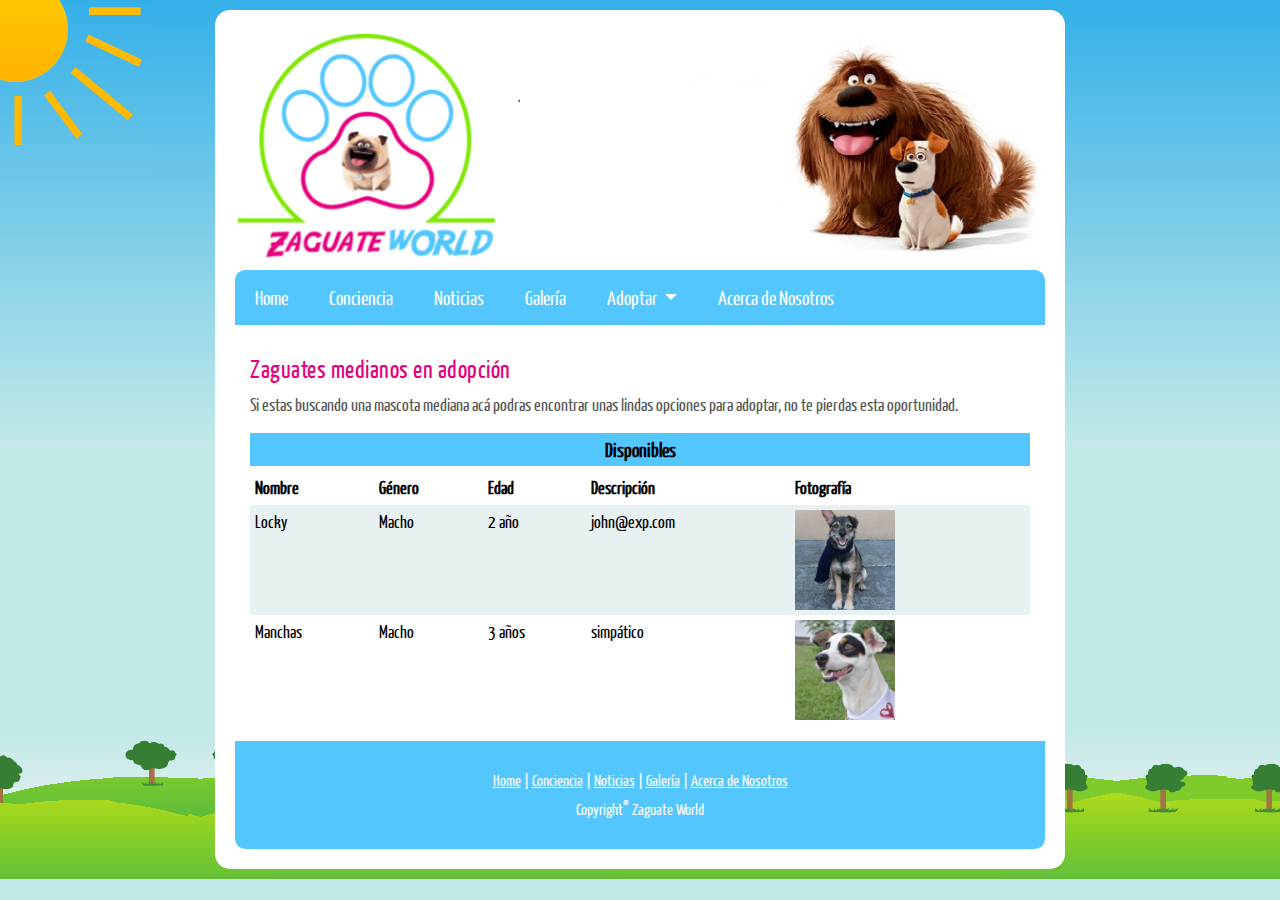
<file: pages/zaguatesmedianos.html>
<!DOCTYPE html>
<html>
<head>
    <title>Zaguate World</title>
    <meta name="description" content="El Website de los Zaguates" />
    <meta name="keywords" content="Zaguate, perro, perrito, adoptar" />
    <meta http-equiv="content-type" content="text/html; charset=UTF-8" />
    <meta name="viewport" content="width=device-width, initial-scale=1" />
    <link href="https://cdn.jsdelivr.net/npm/bootstrap@5.1.3/dist/css/bootstrap.min.css" rel="stylesheet" />
    <link rel="stylesheet" type="text/css" href="../css/home.css" />
    <script src="https://cdn.jsdelivr.net/npm/bootstrap@5.1.3/dist/js/bootstrap.bundle.min.js"></script>

</head>
<body>
    <div class="container">
        <header>
            <img src="../images/logo.png" alt="logo" width="100%"/>
        </header>
        <nav class="navbar navbar-expand-sm navbar-dark">
            <div class="container-fluid">
                <button class="navbar-toggler" type="button" data-bs-toggle="collapse" data-bs-target="#mynavbar">
                    <span class="navbar-toggler-icon"></span>
                </button>
                <div class="collapse navbar-collapse" id="mynavbar">
                    <ul class="navbar-nav me-auto">
                        <li class="nav-item">
                            <a class="nav-link" href="../index.html">Home</a>
                        </li>
                        <li class="nav-item">
                            <a class="nav-link" href="conciencia.html">Conciencia</a>
                        </li>
                        <li class="nav-item">
                            <a class="nav-link" href="noticias.html">Noticias</a>
                        </li>
                        <li class="nav-item">
                            <a class="nav-link" href="galeria.html">Galería</a>
                        </li>
                        <li class="nav-item">
                            <div class="dropdown">
                                <a href="#" class="nav-link dropdown-toggle" data-bs-toggle="dropdown">
                                  Adoptar
                                </a>
                                <ul class="dropdown-menu">
                                  <li><a class="dropdown-item" href="zaguatespequeños.html">Zaguates Pequeños</a></li>
                                  <li><a class="dropdown-item" href="zaguatesmedianos.html">Zaguates Medianos</a></li>
                                  <li><a class="dropdown-item" href="zaguatesgrandes.html">Zaguates Grandes</a></li>
                                </ul>
                              </div>
                        </li>
                        <li class="nav-item">
                            <a class="nav-link" href="acercadenosotros.html">Acerca de Nosotros</a>
                        </li>
                    </ul>
                </div>
            </div>
        </nav>
        <div class="main">
            <div class="row">
                <div>
                    <article>
                        <div class="row">
                            <div>
                                <h1>Zaguates medianos en adopción</h1>
                                <p>
                                    Si estas buscando una mascota mediana acá podras encontrar unas lindas opciones para adoptar, no te pierdas esta oportunidad.
                                </p>
                            </div>
                        </div>
                        <div class="row">
                            <div>
                                <table class="table table-striped">
                                    <thead>
                                        <tr>
                                            <th colspan="5" class="text-center headertable">Disponibles</th>
                                        </tr>
                                        <tr>
                                            <th>Nombre</th>
                                            <th>Género</th>
                                            <th>Edad</th>
                                            <th>Descripción</th>
                                            <th>Fotografía</th>
                                        </tr>
                                    </thead>
                                    <tbody>
                                        <tr>
                                            <td>Locky</td>
                                            <td>Macho</td>
                                            <td>2 año</td>
                                            <td>john@exp.com</td>
                                            <td><img class="perro" src="../images/Locky.jpg" alt="perro" width="100%"/></td>
                                        </tr>
                                        <tr>
                                            <td>Manchas</td>
                                            <td>Macho</td>
                                            <td>3 años</td>
                                            <td>simpático</td>
                                            <td><img class="perro" src="../images/Manchas.jpg" alt="perro" width="100%"/></td>
                                        </tr>
                                    </tbody>
                                </table>
                            </div>
                        </div>
                    </article>
                </div>
            </div>
            <footer class="container-fluid bg-4 text-center">
                <a href="../index.html">Home</a>&nbsp;|
                <a href="conciencia.html">Conciencia</a>&nbsp;|
                <a href="noticias.html">Noticias</a>&nbsp;|
                <a href="galeria.html">Galería</a>&nbsp;|
                <a href="acercadenosotros.html">Acerca&nbsp;de&nbsp;Nosotros</a>
                <p>Copyright<sup>&reg;</sup> Zaguate World</p>
            </footer>
        </div>
    </div>
</body>
</html>
</file>
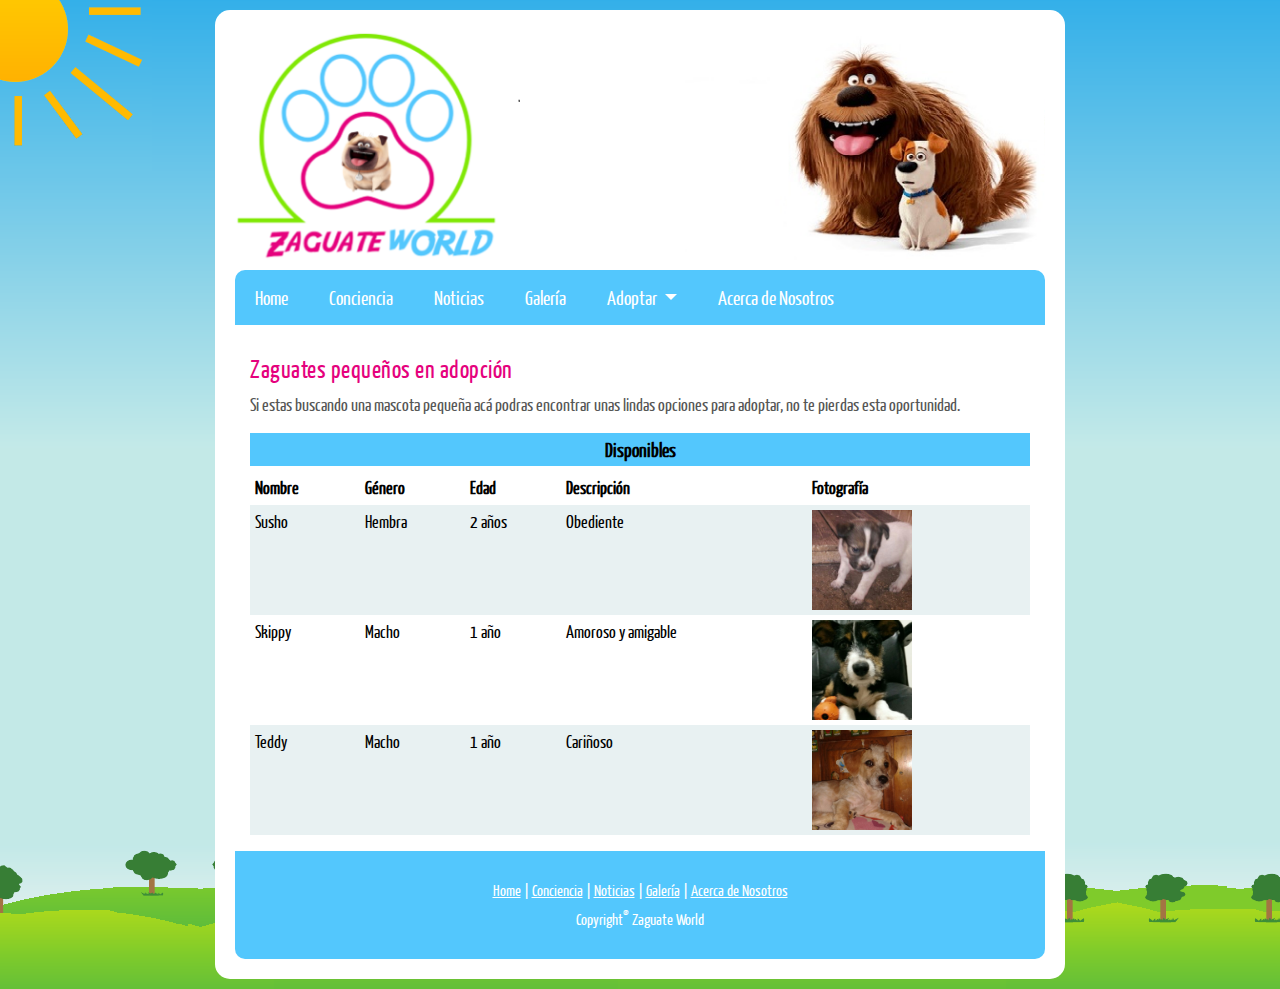
<file: pages/zaguatespequeños.html>
<!DOCTYPE html>
<html>
<head>
    <title>Zaguate World</title>
    <meta name="description" content="El Website de los Zaguates" />
    <meta name="keywords" content="Zaguate, perro, perrito, adoptar" />
    <meta http-equiv="content-type" content="text/html; charset=UTF-8" />
    <meta name="viewport" content="width=device-width, initial-scale=1" />
    <link href="https://cdn.jsdelivr.net/npm/bootstrap@5.1.3/dist/css/bootstrap.min.css" rel="stylesheet" />
    <link rel="stylesheet" type="text/css" href="../css/home.css" />
    <script src="https://cdn.jsdelivr.net/npm/bootstrap@5.1.3/dist/js/bootstrap.bundle.min.js"></script>

</head>
<body>
    <div class="container">
        <header>
            <img src="../images/logo.png" alt="logo" width="100%"/>
        </header>
        <nav class="navbar navbar-expand-sm navbar-dark">
            <div class="container-fluid">
                <button class="navbar-toggler" type="button" data-bs-toggle="collapse" data-bs-target="#mynavbar">
                    <span class="navbar-toggler-icon"></span>
                </button>
                <div class="collapse navbar-collapse" id="mynavbar">
                    <ul class="navbar-nav me-auto">
                        <li class="nav-item">
                            <a class="nav-link" href="../index.html">Home</a>
                        </li>
                        <li class="nav-item">
                            <a class="nav-link" href="conciencia.html">Conciencia</a>
                        </li>
                        <li class="nav-item">
                            <a class="nav-link" href="noticias.html">Noticias</a>
                        </li>
                        <li class="nav-item">
                            <a class="nav-link" href="galeria.html">Galería</a>
                        </li>
                        <li class="nav-item">
                            <div class="dropdown">
                                <a href="#" class="nav-link dropdown-toggle" data-bs-toggle="dropdown">
                                  Adoptar
                                </a>
                                <ul class="dropdown-menu">
                                    <li><a class="dropdown-item" href="zaguatespequeños.html">Zaguates Pequeños</a></li>
                                    <li><a class="dropdown-item" href="zaguatesmedianos.html">Zaguates Medianos</a></li>
                                    <li><a class="dropdown-item" href="zaguatesgrandes.html">Zaguates Grandes</a></li>
                                </ul>
                              </div>
                        </li>
                        <li class="nav-item">
                            <a class="nav-link" href="acercadenosotros.html">Acerca de Nosotros</a>
                        </li>
                    </ul>
                </div>
            </div>
        </nav>
        <div class="main">
            <div class="row">
                <div>
                    <article>
                        <div class="row">
                            <div>
                                <h1>Zaguates pequeños en adopción</h1>
                                <p>
                                    Si estas buscando una mascota pequeña acá podras encontrar unas lindas opciones para adoptar, no te pierdas esta oportunidad.
                                </p>
                            </div>
                        </div>
                        <div class="row">
                            <div>
                                <table class="table table-striped">
                                    <thead>
                                        <tr>
                                            <th colspan="5" class="text-center headertable">Disponibles</th>
                                        </tr>
                                        <tr>
                                            <th>Nombre</th>
                                            <th>Género</th>
                                            <th>Edad</th>
                                            <th>Descripción</th>
                                            <th>Fotografía</th>
                                        </tr>
                                    </thead>
                                    <tbody>
                                        <tr>
                                            <td>Susho</td>
                                            <td>Hembra</td>
                                            <td>2 años</td>
                                            <td>Obediente</td>
                                            <td><img class="perro" src="../images/coco.jpg" alt="perro" width="100%"/></td>
                                        </tr>
                                        <tr>
                                            <td>Skippy</td>
                                            <td>Macho</td>
                                            <td>1 año</td>
                                            <td>Amoroso y amigable</td>
                                            <td><img class="perro" src="../images/Filomena.jpg" alt="perro" width="100%"/></td>
                                        </tr>
                                        <tr>
                                            <td>Teddy</td>
                                            <td>Macho</td>
                                            <td>1 año</td>
                                            <td>Cariñoso</td>
                                            <td><img class="perro" src="../images/Maylo.jpg" alt="perro" width="100%"/></td>
                                        </tr>
                                    </tbody>
                                </table>
                            </div>
                        </div>
                    </article>
                </div>
            </div>
            <footer class="container-fluid bg-4 text-center">
                <a href="../index.html">Home</a>&nbsp;|
                <a href="conciencia.html">Conciencia</a>&nbsp;|
                <a href="noticias.html">Noticias</a>&nbsp;|
                <a href="galeria.html">Galería</a>&nbsp;|
                <a href="acercadenosotros.html">Acerca&nbsp;de&nbsp;Nosotros</a>
                <p>Copyright<sup>&reg;</sup> Zaguate World</p>
            </footer>
        </div>
    </div>
</body>
</html>
</file>
<file: css/home.css>
@font-face {
  font-family: Yanone Kaffeesatz;
  src: url('../fonts/YanoneKaffeesatz-Regular.eot');
  src: local("Yanone Kaffeesatz"), url('../fonts/YanoneKaffeesatz-Regular.ttf');
}

* {
  padding: 0;
  margin: 0;
  box-sizing: border-box;
}

article,
aside,
figure,
footer,
header,
hgroup,
nav,
section {
  display: block;
}

body {
  font: normal .8em arial, sans-serif;
  background: url(../images/sun.png) top left no-repeat, url(../images/grass.png) repeat-x bottom, url(../images/back.png) repeat-x;
  color: #555;
  padding: 10px;
  font-family: Yanone Kaffeesatz;
  font-size: 18px;
  line-height: 24px;
}

h1 {
  color: #E5017D;
  letter-spacing: 0.5px;
  font-size: 25px;
  line-height: 28px;
  margin-top: 10px;
  margin-bottom: 10px;
}

h2 {
  color: #80e804;
  font-size: 20px;
  line-height: 23px;
  margin: 0;
}

.container {
  position: relative;
  background-color: #fff;
  border-radius: 15px;
  padding: 20px;
  border: initial;
  overflow: overlay;
}

nav {
  margin: 10px 0 0;
  border-radius: 10px 10px 0 0;
  background-color: #53C7FD;
}

nav .nav-item .nav-link {
  color: #fff;
  font-size: 20px;
  line-height: 23px;
}

.dropdown-menu {
  background-color: #53C7FD;
  border: none;
  border-radius: 0;
  color: #fff;
}

.dropdown-menu .dropdown-item {
  color: #fff;
}

.dropdown-menu .dropdown-item:hover {
  color: #E5017D;
  background-color: #53C7FD;
}

.navbar-dark .navbar-nav .nav-link {
  color: #fff;
}

.navbar-dark .navbar-nav .nav-link:hover,
.navbar-dark .navbar-nav .nav-link:focus {
  color: #E5017D;
}

.navbar-dark .navbar-toggler {
  color: #fff;
  border-color: #fff;
}

.navbar-dark .navbar-toggler-icon {
  background-image: url("data:image/svg+xml,%3csvg xmlns='http://www.w3.org/2000/svg' viewBox='0 0 30 30'%3e%3cpath stroke='rgba%28255, 255, 255, 255%29' stroke-linecap='round' stroke-miterlimit='10' stroke-width='2' d='M4 7h22M4 15h22M4 23h22'/%3e%3c/svg%3e");
}

.main {
  padding: 20px 0 0;
}

.imgBorder {
  border: 1px solid #ccc;
  max-width: 235px;
  width: 100%;
  margin-bottom: 15px;
}

article {
  padding: 0 15px;
}

.articleList {
  padding-left: 30px;
}

.articleList li {
  padding-left: 5px;
}

.asidesContainer aside {
  background-color: #F5FEFF;
  border: 1px solid #C9E5E9;
  border-radius: 15px;
  padding: 15px;
  margin: 0 0 20px;
}

.asidesContainer aside .content {
  padding: 10px 0 0;
}

.asidesContainer aside .content a {
  color: #19CFDE;
  margin: 10px 0 0;
}

.imgContent {
  margin-bottom: 20px;
}

article.noticia {
  background-color: #F5FEFF;
  padding: 15px;
  border-radius: 15px;
  border: 1px solid #C9E5E9;
  margin: 0 0 20px;
}

.table-striped>thead {
  background-color: #E5017D;
  color: #fff;
}

thead th.headertable {
  background-color: #53C7FD;
  font-size: 20px;
  line-height: 23px;
  border-bottom: 5px solid #fff;
}

.table>:not(:first-child) {
  border: none;
}

.table>:not(caption)>*>* {
  border: none;
  padding: 5px;
}

.table-striped>tbody>tr:nth-of-type(odd)>* {
  background-color: #F5FEFF;
}

.perro {
  max-width: 100px;
}

form {
  margin: 10px 0 20px;
}

.btn-primary {
  background-color: #E5017D;
  border-color: #E5017D;
}

footer {
  padding: 30px 0;
  border-radius: 0 0 10px 10px;
  background-color: #53C7FD;
  font-size: 16px;
  line-height: 19px;
  color: #fff;
}

footer a {
  color: #fff;
}

footer p {
  margin: 10px 0 0;
}

@media (min-width: 992px) {
  .container {
    max-width: 850px;
  }

  nav .nav-item {
    margin-right: 25px;
  }

  .imgBorder {
    border: 1px solid #ccc;
    max-width: 100%;
  }
}
</file>
